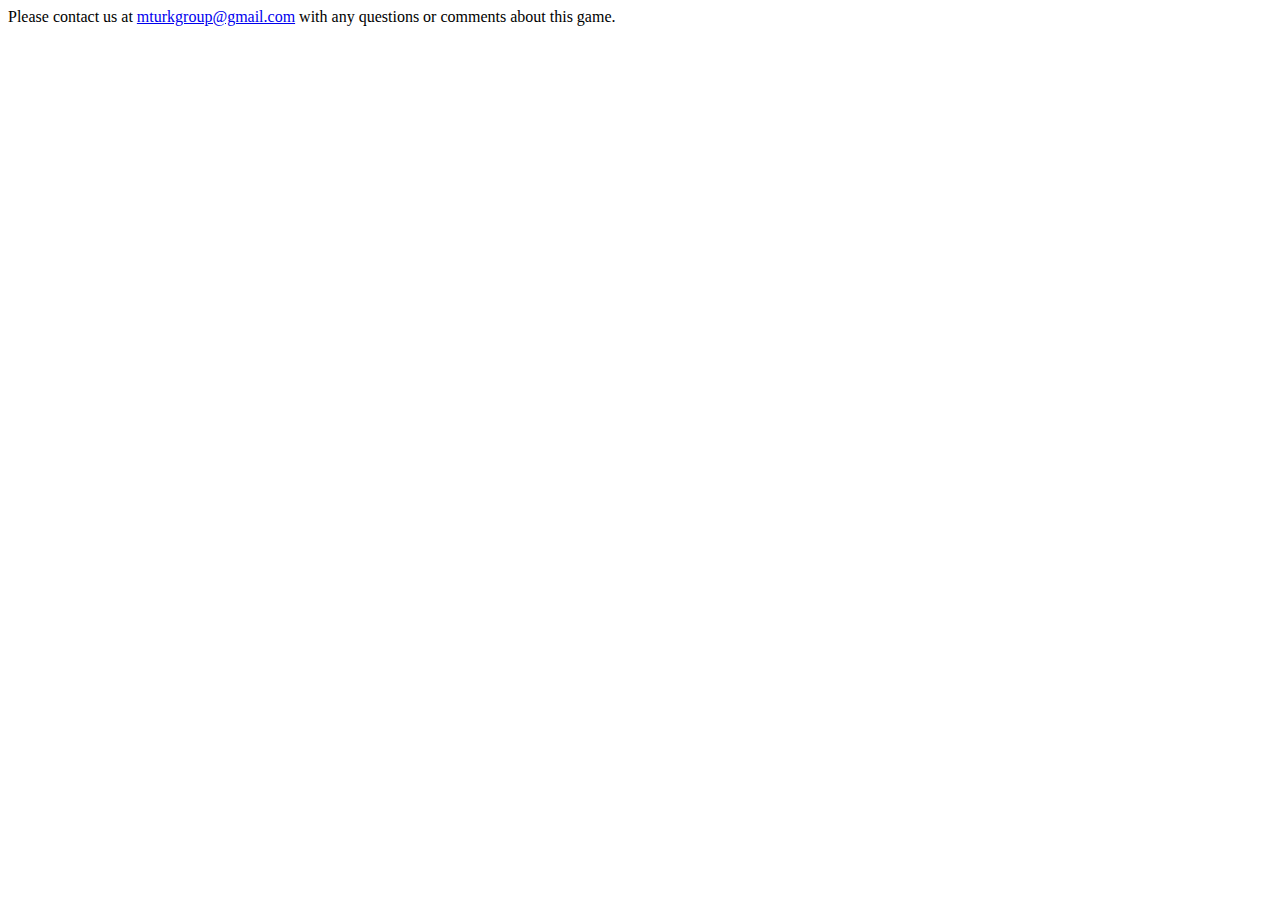
<file: src/main/webapp/index.html>
<!DOCTYPE HTML PUBLIC "-//W3C//DTD HTML 4.01 Transitional//EN">
<html>
  <head>
    <title>Cooperation Experiment</title>
    <meta http-equiv="Content-Type" content="text/html; charset=UTF-8">
  </head>
  <body>
	<p>Please contact us at <a href='mturkgroup@gmail.com'>mturkgroup@gmail.com</a> with any questions or comments about this game.</p>
  </body>
</html>
</file>
